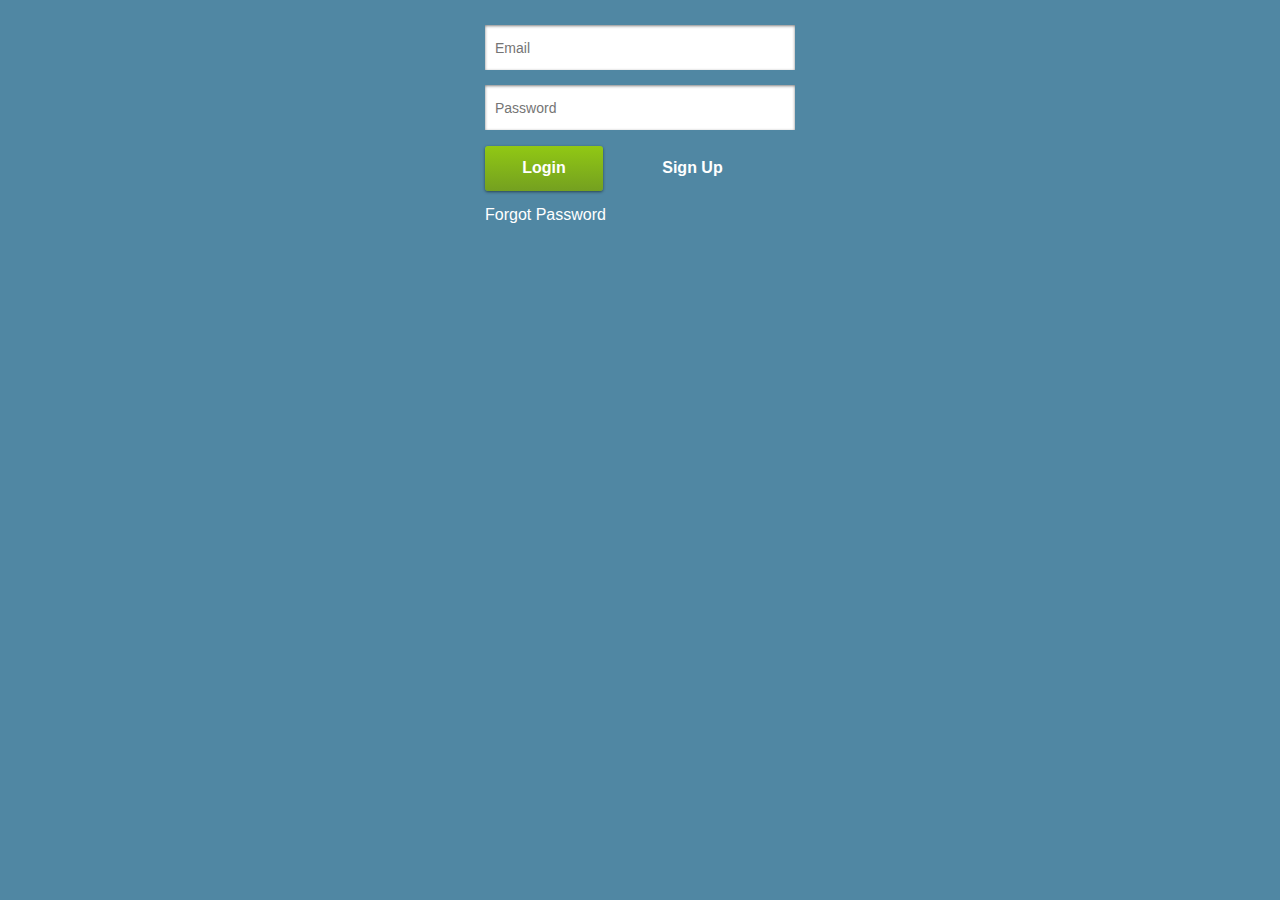
<file: src/main/webapp/index.html>
<!DOCTYPE html>
<html>
  <head>
    <title>oauth2 Application</title>
    <link href="css/styles.css" rel="stylesheet">
    <meta name="viewport" content="width=device-width, initial-scale=1.0">
  </head>
  <body>

    <div id="container">


      <input id="email" type="email" placeholder="Email">


	    <input id="password" type="password" placeholder="Password">


	    <div id="error_message"></div>


  	  <button class="small_button" type="submit" id="login_button">Login</button>

	    <a href="signup.html" class="right_link">Sign Up</a><br>

      <a id="forgot" href="forgot_password.html">Forgot Password</a>

    </div>


    <script src="js/jquery-1.8.2.min.js"></script>
    <script src="js/oauth2.js"></script>
    <script src="js/sha256.js"></script>
    <script src="js/enc-base64-min.js"></script>
    <script src="js/cookie.js"></script>
    <script src="js/user.js"></script>
    <script type="text/javascript">

    $(document).ready(function () {



      // Submit form on enter
      $('input').live('keydown', function (event) {
        if (event.keyCode === 13)
          $('#login_button').click()
      })

      if (oauth2.user.is_logged_in())
        window.location = 'dashboard.html'
      $('#login_button').on('click', function () {
        oauth2.user.login($('#email').val(), $('#password').val(), function (error) {
          if (!error)
            window.location = 'dashboard.html'
          else {
            console.log(error)
            $('#error_message').html('Email and/or password did not match a user account.').show()
          }
        })
      })

    })
    </script>
  </body>
</html>
</file>
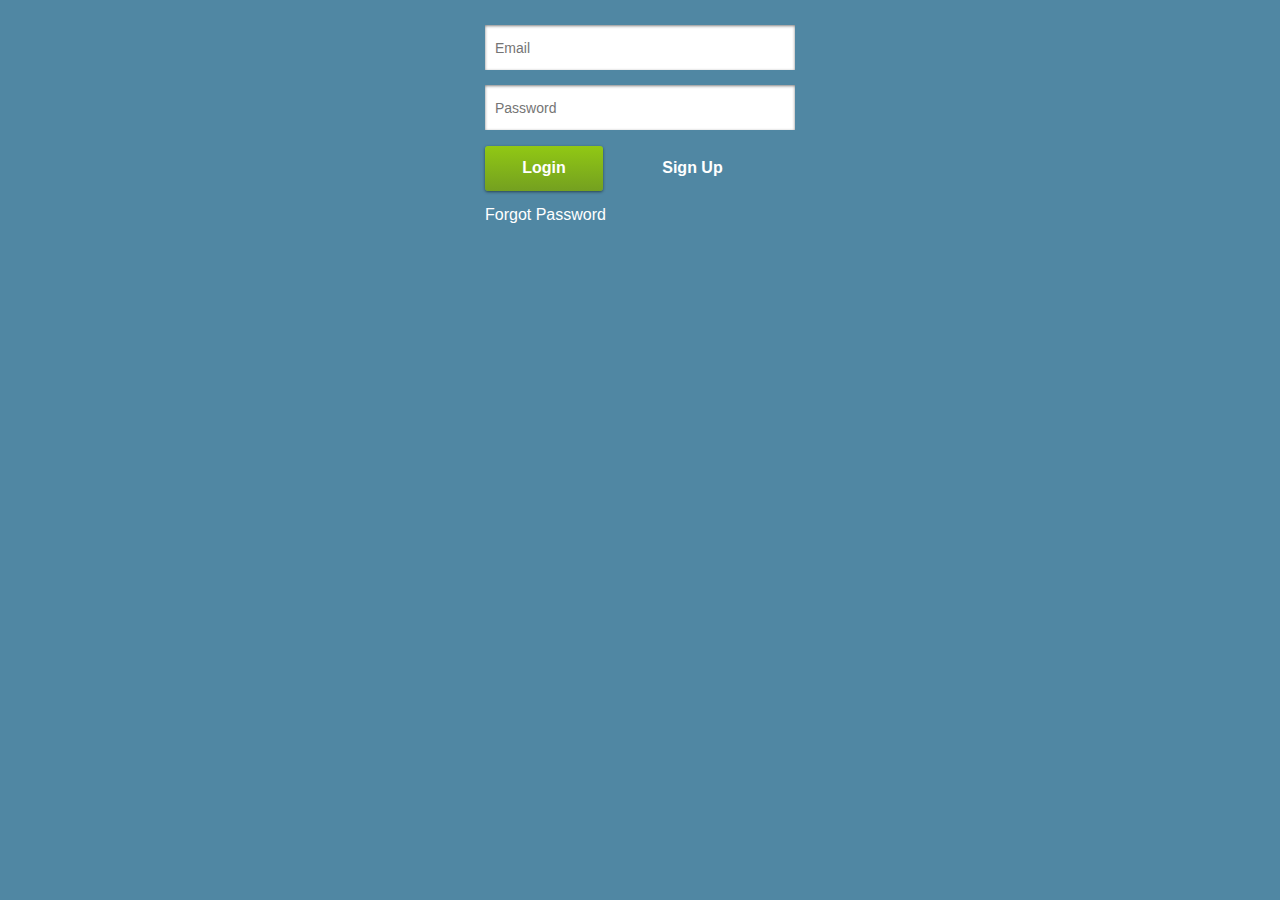
<file: src/main/webapp/dashboard.html>
<!DOCTYPE html>
<html>
  <head>
    <title><App Name> application</title>
    <link href="css/styles.css" rel="stylesheet">
    <meta name="viewport" content="width=device-width, initial-scale=1.0">
  </head>
  <body>

    <div id="container">
      <!--nav-->
      <div id="main">
        Welcome to <App Name/>
	    </div>

      <!--content-->
      <div class="section">
        <h4 id="name"></h4>
        <div id="verified"></div>
        <br>
        <button class="small_button" type="submit" onclick="oauth2.user.logout();">Logout</button>
	    </div>

	    <!--footer-->
	    <div id="footer">
      </div>

    </div>

    <script src="js/jquery-1.8.2.min.js"></script>
    <script src="js/store.js"></script>
    <script src="js/sha256.js"></script>
    <script src="js/enc-base64-min.js"></script>
    <script src="js/oauth2.js"></script>
    <script src="js/cookie.js"></script>
    <script src="js/user.js"></script>
    <script type="text/javascript">

    // Require user to be logged in
    if (!oauth2.user.is_logged_in())
      window.location = 'index.html'

    $(document).ready(function () {


      oauth2.user.get(function (error) {
        if (error)
          return console.log(error)
        var name = oauth2.user.user.firstName + ' ' + (oauth2.user.user.lastName || '')
        $('#name').html((name != ' ' ? name : oauth2.user.user.emailAddress))


        if (oauth2.user.user.verified)
          $('#verified').html('Email verified')
        else
          $('#verified').html('Email unverified <a href="request_email.html" style="color: blue;">Resend verification email.</a>')
      })
    })
    </script>
  </body>
</html>
</file>
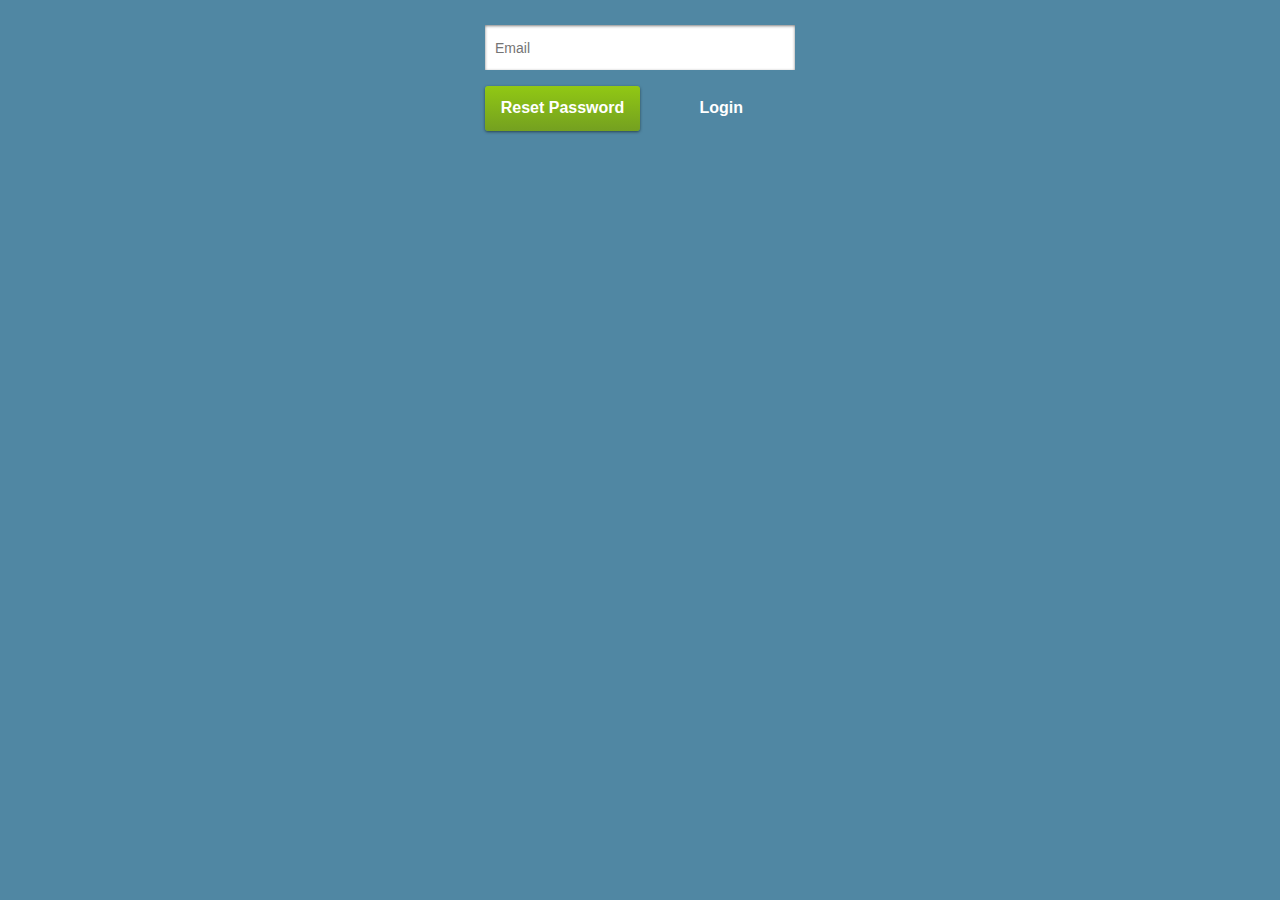
<file: src/main/webapp/forgot_password.html>
<!DOCTYPE html>
<html>
  <head>
    <title>oauth2 Application</title>
    <link href="css/styles.css" rel="stylesheet">
    <meta name="viewport" content="width=device-width, initial-scale=1.0">
  </head>
  <body>

    <div id="container">

      <!--content-->
  	  <input id="email" type="email" placeholder="Email">
  	  <div id="error_message"></div>

  	  <button type="submit" id="login_button" class="medium_button">Reset Password</button>

  	  <a href="index.html" class="right_link">Login</a>

	    <!--footer-->
	    <div id="footer">
      </div>

    </div>

    <script src="js/jquery-1.8.2.min.js"></script>
    <script src="js/oauth2.js"></script>
    <script src="js/cookie.js"></script>
    <script src="js/user.js"></script>
    <script type="text/javascript">
    $(document).ready(function () {

      // Submit form on enter
      $('input').live('keydown', function (event) {
        if (event.keyCode === 13)
          $('#login_button').click()
      })

      if (oauth2.user.is_logged_in())
        window.location = 'dashboard.html'
      $('#login_button').on('click', function () {
        oauth2.user.send_reset_email($('#email').val(), function (error) {
          if (!error)
            window.location = 'index.html'
          else {
            console.log(error)
            $('#error_message').html('Email address not found.').show()
          }
        })
      })

    })
    </script>
  </body>
</html>
</file>
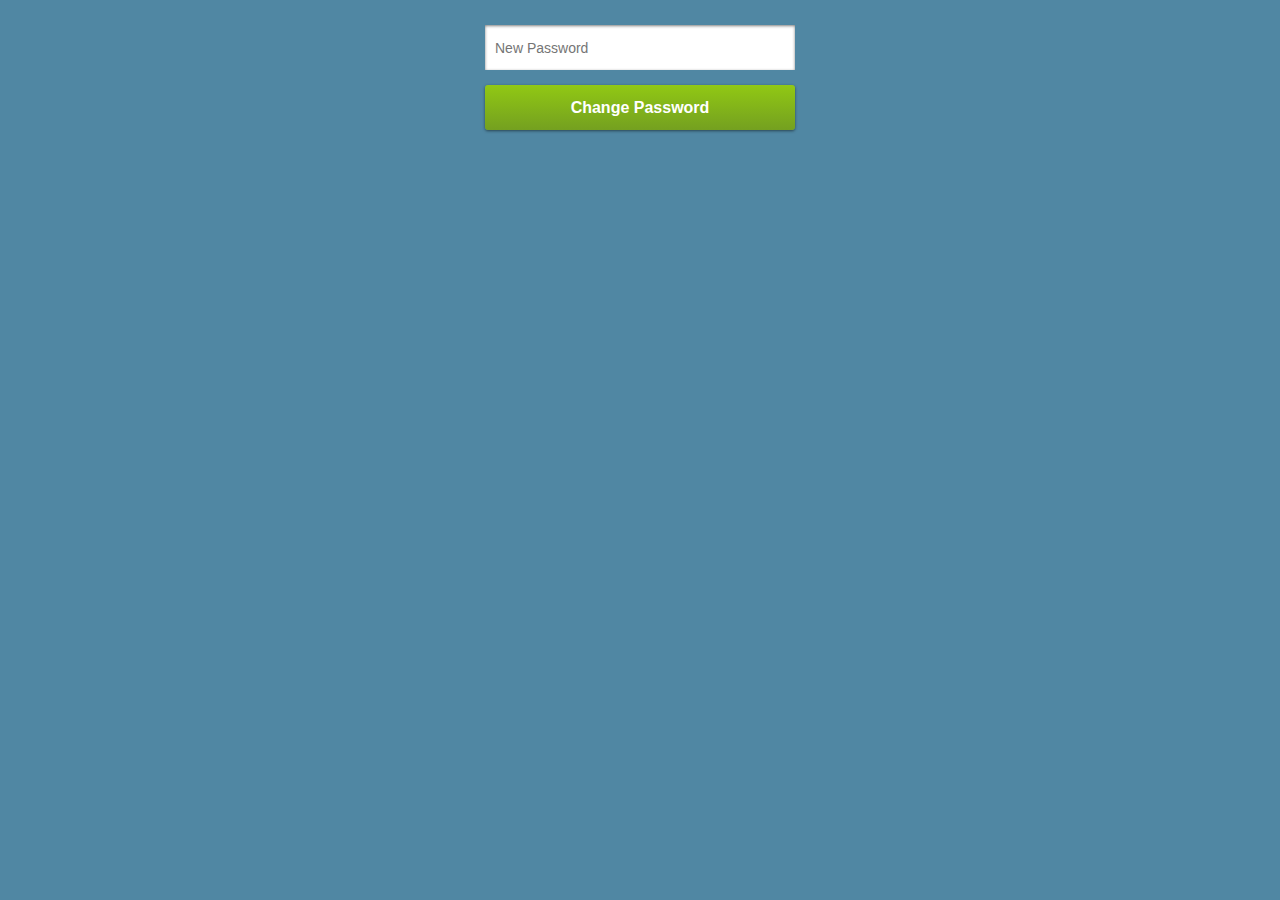
<file: src/main/webapp/reset_password.html>
<!DOCTYPE html>
<html>
  <head>
    <title>oauth2 Reset Password</title>
    <link href="css/styles.css" rel="stylesheet">
    <meta name="viewport" content="width=device-width, initial-scale=1.0">
  </head>
  <body>

    <div id="container">

      <input id="password" type="password" placeholder="New Password">
      <div id="error_message"></div>
  	  <button type="submit" id="login_button">Change Password</button>


    </div>

    <script src="js/jquery-1.8.2.min.js"></script>
    <script src="js/store.js"></script>
    <script src="js/oauth2.js"></script>
    <script src="js/cookie.js"></script>
    <script src="js/user.js"></script>
    <script type="text/javascript">
    $(document).ready(function () {

      // Submit form on enter
      $('input').live('keydown', function (event) {
        if (event.keyCode === 13)
          $('#login_button').click()
      })

      if (oauth2.user.is_logged_in())
        window.location = 'dashboard.html'
      $('#login_button').on('click', function () {
        oauth2.user.reset_password(window.location.search.substring(1), $('#password').val(), function (error) {
          if (!error)
            window.location = 'index.html'
          else {
            console.log(error)
            if (error.status == '400')
              $('#error_message').html('Password less than 8 characters or token expired.').show()
            else if (error.status == '404')
              $('#error_message').html('Token not found').show()
            else if (error.status == '409')
              $('#error_message').html('Token already used').show()
            else
              $('#error_message').html('Error').show()
          }
        })
      })

    })
    </script>
  </body>
</html>
</file>
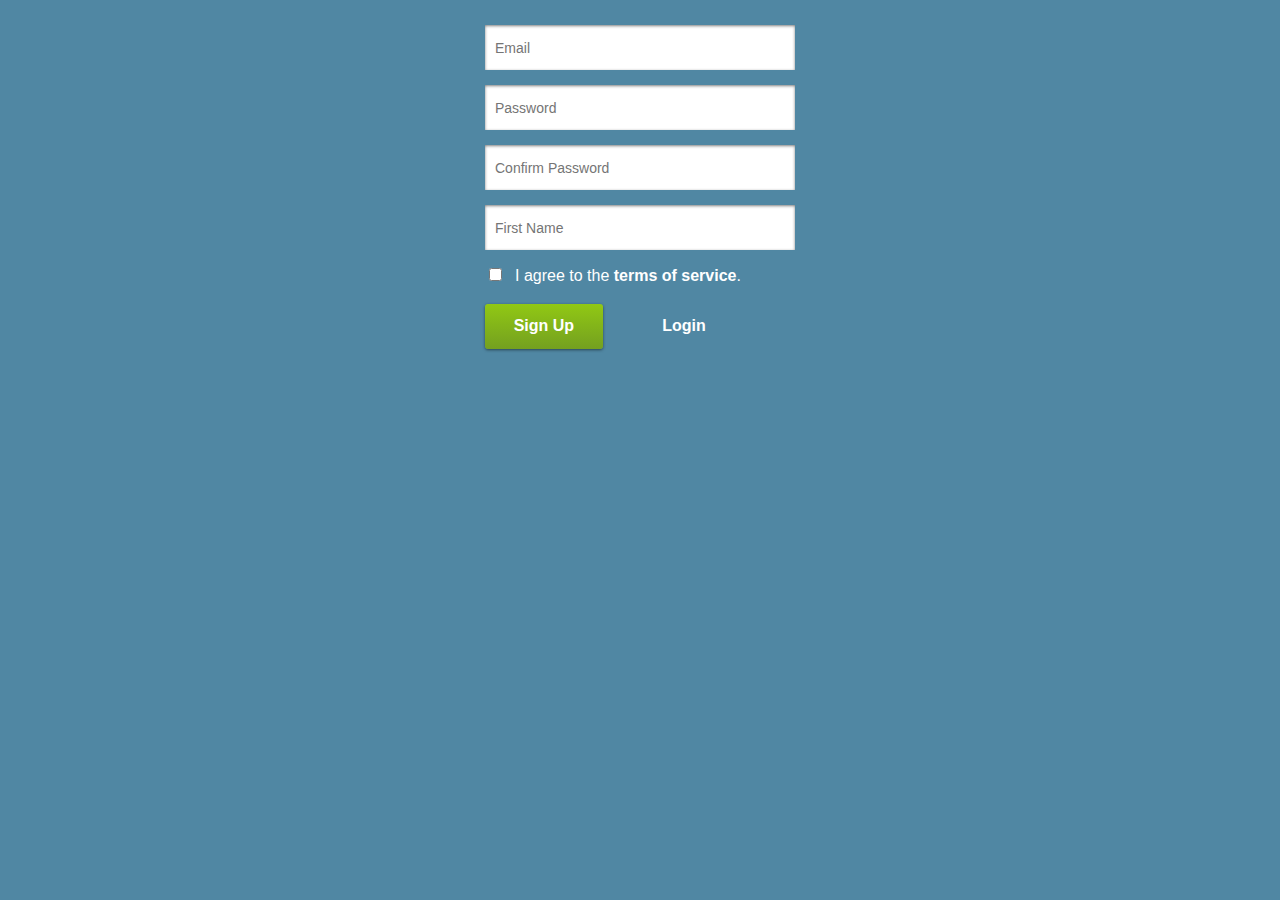
<file: src/main/webapp/signup.html>
<!DOCTYPE html>
<html>
  <head>
    <title>oauth2 Application</title>
    <link href="css/styles.css" rel="stylesheet">
    <meta name="viewport" content="width=device-width, initial-scale=1.0">
  </head>
  <body>

    <div id="container">

        <input id="email" type="email" placeholder="Email">
        <input type="password" id="password" placeholder="Password">
  	    <input type="password" id="password2" placeholder="Confirm Password">
  	    <input type="text" id="firstName" placeholder="First Name">
  	    <input type="checkbox" value="true" name="agree" id="agree"><label for="agree" id="terms_label">I agree to the <b><a href="terms.html" target="_blank">terms of service</a></b>.</label><br><br>

  	    <div id="error_message"></div>

  	    <button type="submit" id="login_button" class="small_button">Sign Up</button>

  	    <a href="index.html" class="right_link">Login</a>

	    <!--footer-->
	    <div id="footer">
      </div>

    </div>

    <script src="js/jquery-1.8.2.min.js"></script>
    <script src="js/store.js"></script>
    <script src="js/oauth2.js"></script>
    <script src="js/cookie.js"></script>
    <script src="js/sha256.js"></script>
    <script src="js/enc-base64-min.js"></script>
    <script src="js/user.js"></script>
    <script type="text/javascript">
    $(document).ready(function () {

      // Submit form on enter
      $('input').live('keydown', function (event) {
        if (event.keyCode === 13)
          $('#login_button').click()
      })

      if (oauth2.user.is_logged_in())
        window.location = 'dashboard.html'
      $('#login_button').on('click', function () {


        if (!$('#agree').is(':checked'))
          return $('#error_message').html('You must agree to the terms of service.').show()

        oauth2.user.create($('#firstName').val(), $('#email').val(), $('#password').val(), '', function (error) {
          if (!error)
            window.location = 'dashboard.html'
          else {
            console.log(error)
            if (error.status == '409')
              $('#error_message').html('Email already registered.').show()
            else
              $('#error_message').html('Please fix your email address/password.').show()
          }
        })
      })

    })
    </script>
  </body>
</html>
</file>
<file: src/main/webapp/css/styles.css>
/*---------------Site styles------------*/

body {
  background-color: #5087A3;
  color: white;
  font-family: helvetica;
  margin: auto;
  padding: 0;
  -webkit-font-smoothing: antialiased;
}

/**** sections *****/

#container {
  margin: 0 auto;
  margin-top: 20px;
  width: 310px;
  padding: 5px;
}

#logo{
  text-align: center;
  margin-bottom: 40px;
}

#footer {
  margin-top: 20px;
  text-align: center;
  font-size: 12px;
}

.section {
  background-color: #D8E0E0;
  border-radius: 4px;
  width: 290px;
  padding: 10px;
  color: #333333;
  margin-bottom: 40px;
}

.section a {
  color: #DAFFFF;
}

/****Components ****/

a{
  color: #fff;
  cursor: pointer;
  text-decoration: none;
}

a:hover{
  color: #fff;
  text-decoration: underline;
}

a img {
  border: 0;
}

input[type="password"], input[type="text"], input[type="email"] {
  width: 100%;
  border-radius: 0px;
  -webkit-appearance: none;
  height: 45px;
  padding: 0px;
  text-indent: 10px;
  box-shadow: inset 0px 1px 3px rgba(0,0,0,.5);
  border: none;
  margin-bottom: 15px;
  font-size: 14px;
}

button {
  font-size: 16px;
  background-color: #E0F0FF;
  border: none;
  box-shadow: 0px 1px 3px rgba(0,0,0,.5);
  height: 45px;
  width: 100%;
  margin-bottom: 15px;
  color: #fff;
  font-weight: bold;
  cursor: pointer;
  border-radius: 3px;
  background: -webkit-gradient(linear, left top, left bottom, from(#91c814), to(#74a020));
  background: -moz-linear-gradient(top,  #91c814,  #74a020);
}

button:active{
  box-shadow: inset 0px 1px 3px rgba(0,0,0,.5);
}

button:hover{
  background: -webkit-gradient(linear, left top, left bottom, from(#96d319), to(#79a525));
  background: -moz-linear-gradient(top,  #96d319,  #79a525);
}

.small_button {
  width: 38%;
}

.medium_button {
  width: 50%;
}

.success, .error {
  font-size: 1.250em;
  font-weight: bold;
  text-align: center;
}

#error_message {
  background-color: #f22931;
  border-radius: 0px;
  padding: 10px;
  color: #ffffff;
  display: none;
  margin-bottom: 15px;
  box-shadow: 0px 1px 3px rgba(0,0,0,.5);
}

#success_message {
  background-color: #77b300;
  border-radius: 0px;
  padding: 10px;
  color: #ffffff;
  display: none;
  margin-bottom: 15px;
  box-shadow: 0px 1px 3px rgba(0,0,0,.5);
}
dd {
  font-size: 12px;
}

.margin_below {
  margin-bottom:15px;
}

/*---------------Nav-----------*/

#nav {
  margin-bottom: 40px;
}

.unselected_tab:hover{
  background: -webkit-gradient(linear, left top, left bottom, from(#96d319), to(#79a525));
  background: -moz-linear-gradient(top,  #96d319,  #79a525);

}

.selected_tab{
  background-color: #271036;
  color: #fff;
  font-size: 16px;
  box-shadow: inset 0px 1px 3px rgba(0,0,0,.5);
}

.unselected_tab:active{
  box-shadow: inset 0px 1px 3px rgba(0,0,0,.5);
}

.unselected_tab{
  color: #fff;
  background-color: #77b300;
  font-size: 16px;
  background: -webkit-gradient(linear, left top, left bottom, from(#91c814), to(#74a020));
  background: -moz-linear-gradient(top,  #91c814,  #74a020);
  box-shadow: 0px 1px 3px rgba(0,0,0,.5);
  cursor: pointer;
}



#account_tab{
  width: 33.3%;
  height: 45px;
  line-height: 45px;
  text-align: center;
  border-radius: 0px 3px 3px 0px;
  display:inline-block;
  font-weight: bold;
}

a#account_tab:hover{
  text-decoration: none;
}

/*---------------Index Page------------*/

.fb {
  background-color: #336299;
  height: 45px;
  padding: 0px;
  width: 100%;
  margin-bottom: 40px;
  box-shadow: 0px 1px 3px rgba(0,0,0,.5);
  line-height: 45px;
  font-weight: bold;
  font-size: 1.000em;
  text-align: center;
  background-image: url("../img/fbline.png");
  background-repeat: no-repeat;
  background-position: 4px center;
  cursor: pointer;
  border-radius: 3px;
  z-index: 30;
}

.fb:active{
  box-shadow: inset 0px 1px 3px rgba(0,0,0,.5);
}

.fb:hover{
  background-color: #3969a3;
}

#or{
  color: #77b300;
  font-size: 36px;
  text-align: center;
  margin-bottom: 40px;
  border-bottom: 1px solid #77b300;
  line-height:0.1em;
  width: 100%;
}

#or span{
  padding:0 10px;
  background-color: #5087A3;
}

.divider {
  color: #77b300;
  margin-top: 40px;
  margin-bottom: 20px;
  border-bottom: 1px solid #77b300;
  width: 100%;
}

.right_link{
  font-weight: bold;
  line-height: 45px;
  padding-left: 55px;
}

.padding{
  padding: 0px 20px;
}

#forgot{
  font-size: .750em
  text-decoration: underline;
}

#terms_label, #preferences_label {
  display: inline-block;
  padding-left: 10px;
}

#name {
  color: #333333;
}

.profilePhoto {
  box-shadow: 0px 1px 4px rgba(50,50,50,.8);
  vertical-align: middle;
}
</file>
